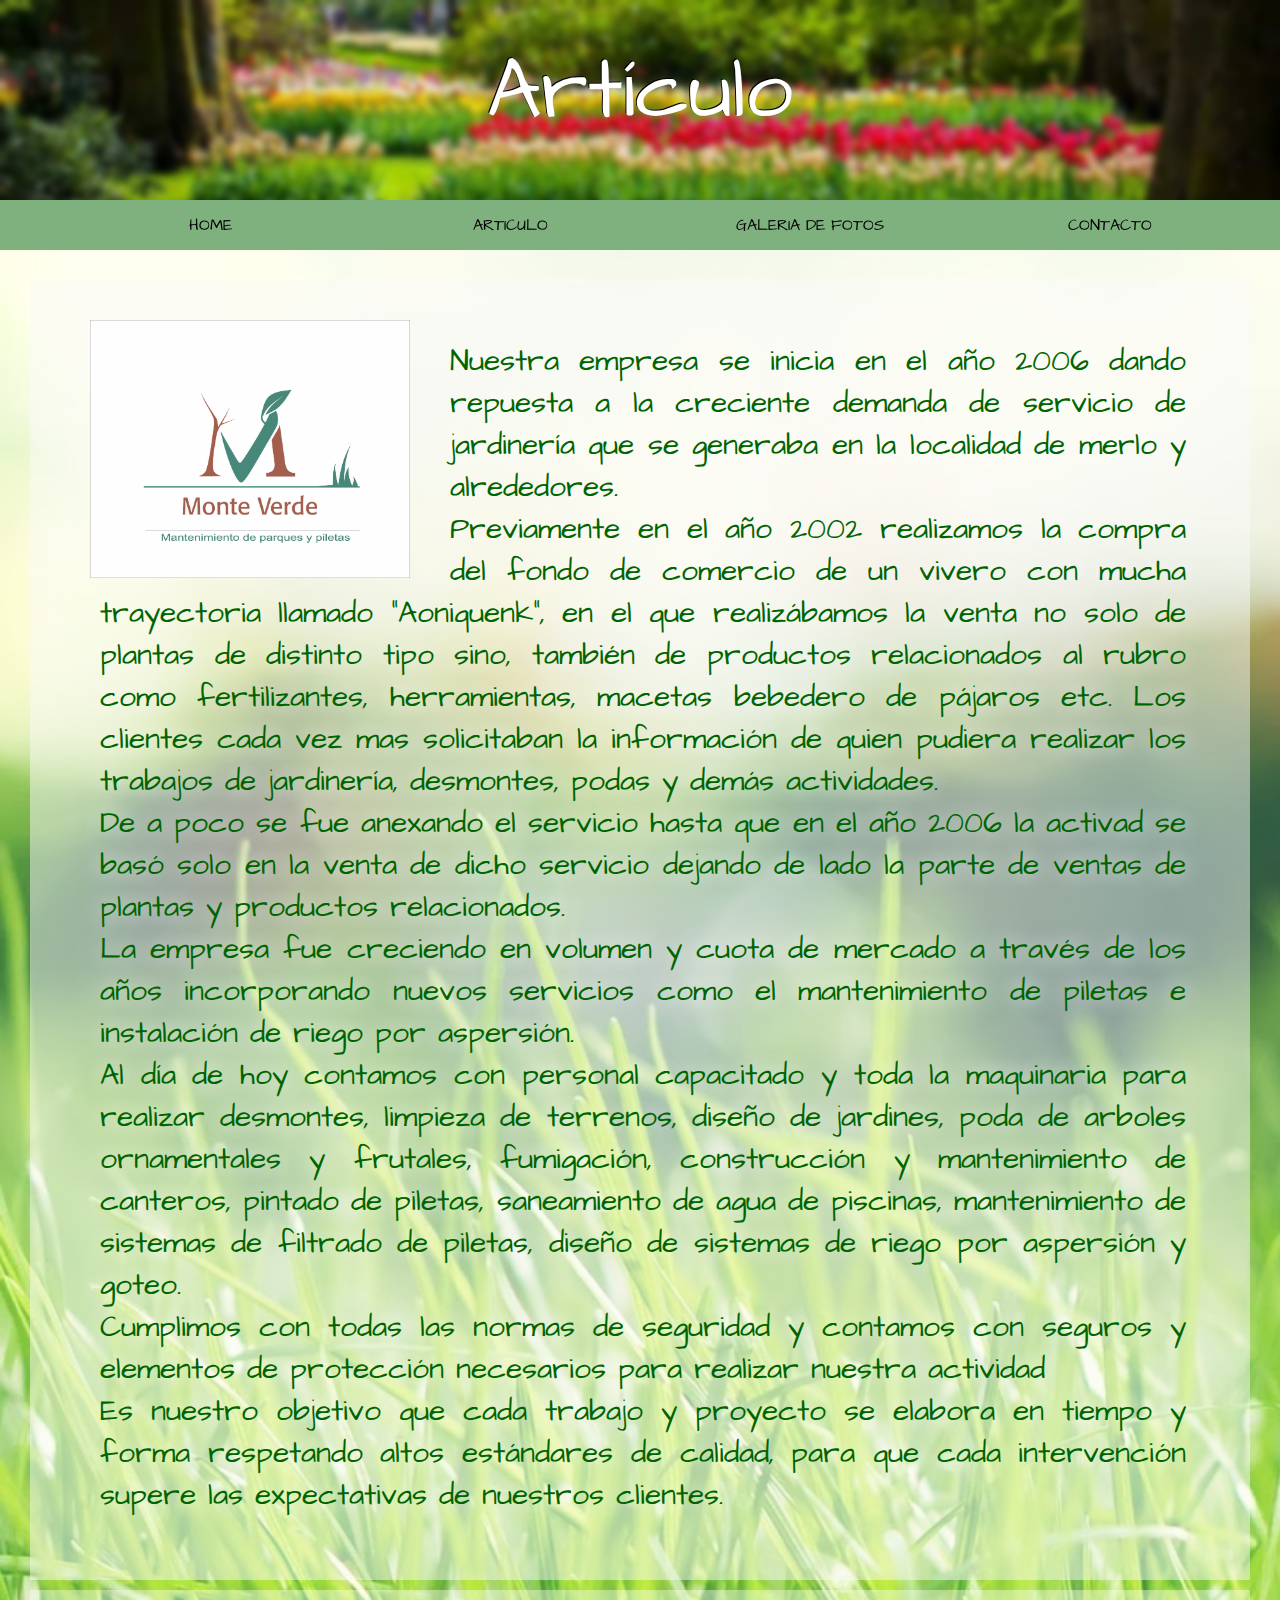
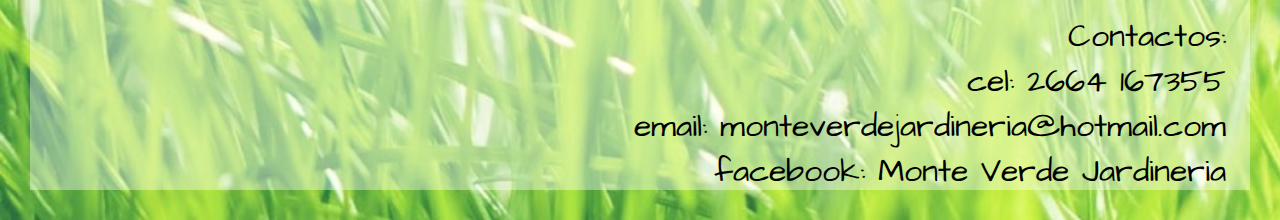
<file: articulo.html>
<html lang="es">
<head>
    <meta charset="UTF-8">
   
    <title>Artículo</title>
    <link rel="stylesheet" href="estilos.css">
</head>
<body>
    <div class="encabezado distinto">
        <div class="bienvenidos">Artículo</div>
    </div>
    <div class="botonera"> 
        <ul>
            <li><a href="index.html">home</a></li>
            <li><a href="#">articulo</a></li>
            <li><a href="index.html#fotos">galeria de fotos</a></li>
            <li><a href="form.html">contacto</a></li>
        
        </ul>
    </div>
    <div style="background-color: rgb(105, 234, 96); background-image: url('recursos/fondo cesped.jpg'); background-size: cover;padding: 30px;">
       
        <div class="articulo">
           
            <div class="imagen2">
                
                <img class="imgArt" src="recursos/logo.jpg"/>
            </div>
            
            <p class="parrafoArt">
                Nuestra empresa se inicia en el año 2006 dando repuesta a la creciente demanda
                de servicio de jardinería que se generaba en la localidad de merlo y alrededores.<br>
                Previamente en el año 2002 realizamos la compra del fondo de comercio de un vivero con
        mucha trayectoria llamado "Aoniquenk", en el que realizábamos la venta no solo de plantas
        de distinto tipo sino, también de productos relacionados al rubro como fertilizantes, herramientas, macetas
        bebedero de pájaros etc. Los clientes cada vez mas solicitaban la información de quien pudiera
        realizar los trabajos de jardinería, desmontes, podas y demás actividades.<br>
        De a poco se fue anexando el servicio hasta que en el año 2006 la activad se basó solo en la venta
        de dicho servicio dejando de lado la parte de ventas de plantas y productos relacionados.<br>
        La empresa fue creciendo en volumen y cuota de mercado a través de los años incorporando nuevos
        servicios como el mantenimiento de piletas e instalación de riego por aspersión. <br>
          Al día de hoy contamos con personal capacitado y toda la maquinaria para realizar 
        desmontes, limpieza de terrenos, diseño de jardines, poda de arboles ornamentales y frutales, fumigación,
        construcción y mantenimiento de canteros, pintado de piletas, saneamiento de agua de piscinas,
        mantenimiento de sistemas de filtrado de piletas, diseño de sistemas de riego por aspersión y goteo.<br>
          Cumplimos con todas las normas de seguridad y contamos con seguros y elementos de protección necesarios
        para realizar nuestra actividad<br>
        Es nuestro objetivo que cada trabajo y proyecto se elabora en tiempo y forma respetando altos estándares
        de calidad, para que cada intervención supere las expectativas de nuestros clientes.
        </p>
    </div>
    <footer>

        <div class="otro"></div>
        <div class="datos"></div>
        <div class="txtContacto" style="margin:0px; margin-top:10px;"> 
            <p>Contactos:  <br> 
              cel: 2664 167355<br>
              email: monteverdejardineria@hotmail.com<br>
             facebook: Monte Verde Jardineria</p>
        </div>
    </footer>
</div>
</body>
</html>
</file>
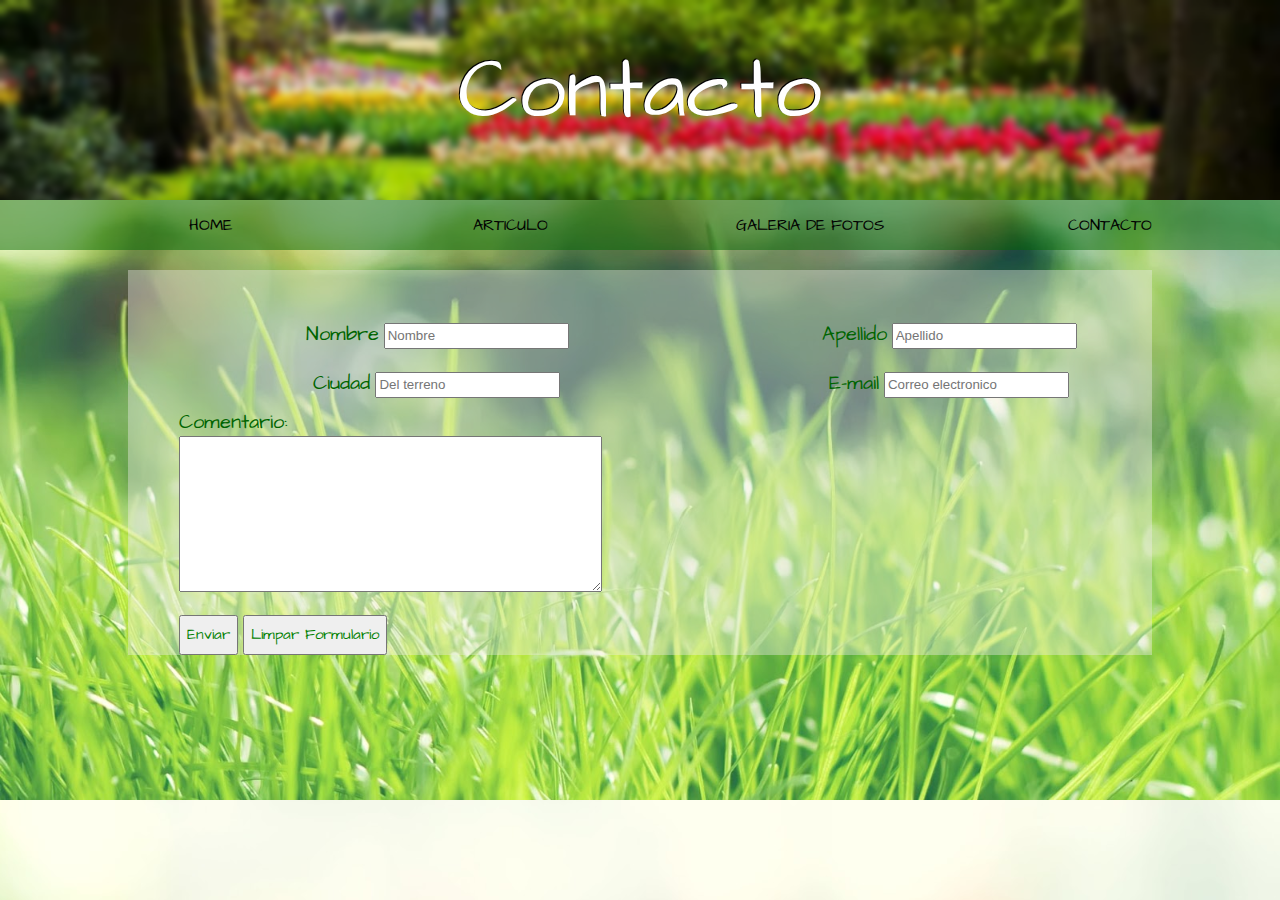
<file: form.html>
<!DOCTYPE html>
<html lang="es">
<head>

    <title>Contacto</title>
    <link rel="stylesheet" href="estilos.css">
</head>


<body style="background-color: rgb(105, 234, 96); background-image: url('recursos/fondo cesped.jpg'); background-size: cover;">
    <div class="encabezado distinto"> 
    
        <div class="bienvenidos">Contacto

        </div>

    </div>
    <div class="botonera"> 
        <ul>
            <li><a href="index.html">home</a></li>
            <li><a href="articulo.html">articulo</a></li>
            <li><a href="index.html#fotos">galeria de fotos</a></li>
            <li><a href="form.html">contacto</a></li>
    
        </ul>
    </div>

    <div id="form1">
        <form id= "form" accion="formulario" method="post" onsubmit= "return validar()">
            <div class="delform">
                <div id="first">
                    <label for="nombre">Nombre</label>
                    <input type="text" id="nombre" name= "nombre" placeholder="Nombre"  />
                    <br>
            
                </div>
                <div id="second">
                    <label for="apellido">Apellido</label>
                    <input type="text" id="apellido" name = "apellido" placeholder="Apellido">
                    <br>

                </div>
            </div>
            <!---email, passwor, file, radio, checkbox, value es para pasar un valor por defecto-->
            <div class="delform">
                <div id="third">
                    <label for="ciudad">Ciudad</label>
                    <input type="text" id="ciudad" name="ciudad" placeholder="Del terreno">
                    <br>
                </div>
                <div id="fourth">

                    <label for="email">E-mail</label>
                    <input type="email" id="email" name="email" placeholder="Correo electronico"/>
                    <br>
                </div>
            </div>
            <div id= "fifth"class="comentario">
                <label for="comentario">Comentario:</label>
                <textarea name="comentario" id="comentario" cols="50" rows="10"></textarea>
                <br>
            </div>
            <div  id="botones_form">

                <button type="submit"> Enviar</button>
                <button type="reset"> Limpar Formulario</button>
            </div> 
        </form>
    </div>
    <ul id="errores" class="lista_errores">
    </ul>

    <script type="text/javascript">
    function validar(){
            let flag=true;
        
            let errores = document.getElementById("errores");
            errores.innerHTML= "";
            let nombre= document.getElementById("nombre");
            let apellido= document.getElementById("apellido");
            let ciudad= document.getElementById("ciudad");
            let email= document.getElementById("email");
            let comentario= document.getElementById("comentario");
            let patron = /^\w+@\w+(\.\w{2,4})+$/;
            let spans= document.querySelectorAll("span");
            for(let i=0; i<spans.length;i++){
                spans[i].innerHTML="";
            }
            ;
            let nodo= document.querySelectorAll("input");
            for (let i = 0; i < nodo.length; i++) {
        nodo[i].classList.remove("error");
            }  
            comentario.classList.remove("error")
            
            if(nombre.value == ""){
            let error = document.createElement("li");
            errores.appendChild(error);
            error.innerHTML="Debe ingresar un nombre";
            let spana= document.createElement("span");
                document.getElementById("first").appendChild(spana);
                spana.innerHTML="*Debe ingresar un nombre";
            let list= nombre.classList;
            list.add("error");
            flag=false;
            }
            if (apellido.value == ""){
                let second = document.getElementById("second")
                let error = document.createElement("li");
                errores.appendChild(error);
                error.innerHTML="Debe ingresar un apellido";
                let spana= document.createElement("span");
                second.appendChild(spana);
                spana.innerHTML="*Debe ingresar un apellido";
                flag=false;
                apellido.classList.add("error");
            }
            if (ciudad.value==""){
                let error= document.createElement("li");
                errores.appendChild(error);
                error.innerHTML= "Debe ingresar una ciudad";
                flag=false;
                ciudad.classList.add("error");
                let spana= document.createElement("span");
                document.getElementById("third").appendChild(spana);
                spana.innerHTML="*Debe ingresar una ciudad";
            }
            if (!patron.test(email.value)){
                let error= document.createElement("li");
                errores.appendChild(error);
                error.innerHTML="Debe ingresar un e-mailvalido";
                flag=false;
                email.classList.add("error");
                let spana= document.createElement("span");
                document.getElementById("fourth").appendChild(spana);
                spana.innerHTML="*Debe ingresar un e-mail valido";
            }
            if (comentario.value== ""){
                let error= document.createElement("li");
                errores.appendChild(error);
                error.innerHTML="Debe ingresar un comentario";
                flag=false;
                comentario.classList.add("error");
                let spana= document.createElement("span");
                document.getElementById("fifth").appendChild(spana);
                spana.innerHTML="*Debe ingresar un comentario";
            }
            if (flag){
            let borrar= document.getElementById("form1");
            borrar.innerHTML="";
            
            let mensaje = document.createElement("li");
            let mensaNombre= document.createElement("li");
            let mensaApellido= document.createElement("li");
            let mensaCiudad= document.createElement("li");
            let mensaEmail= document.createElement("li");
            let mensaComentario= document.createElement("li");
            errores.appendChild(mensaje);
            mensaje.innerHTML="SU MENSAJE HA SIDO ENVIADO CON LOS SIGUIENTES DATOS: ";
            errores.appendChild(mensaNombre);
            mensaNombre.innerHTML="Nombre: " + nombre.value;
            errores.appendChild(mensaApellido);
            mensaApellido.innerHTML="Apellido: "+ apellido.value;
            errores.appendChild(mensaCiudad);
            mensaCiudad.innerHTML="Ciudad: "+ ciudad.value;
            errores.appendChild(mensaEmail);
            mensaEmail.innerHTML="E-mail. "+ email.value;
            errores.appendChild(mensaComentario);
            mensaComentario.innerHTML="Comentario: "+ comentario.value;
        
            errores.classList.add("lista_mensaje");

        
            }
        return false;
        }
    </script>
</body>
</html>
</file>
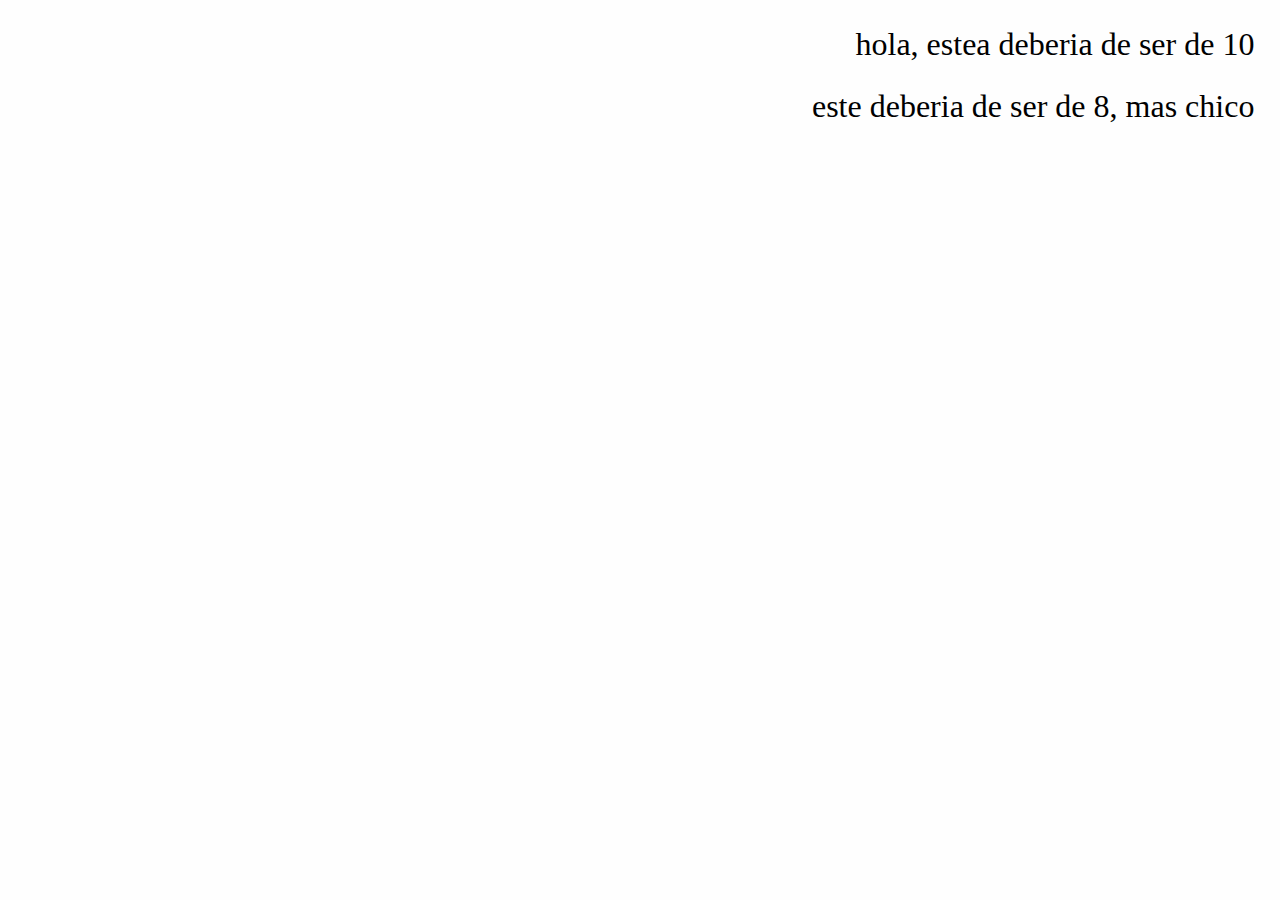
<file: pagina2.html>
<!DOCTYPE html>
<html lang="es">
<head>
 
    <title>Document</title>
    <link rel="stylesheet" href="estilos.css">
</head>
<body>
    <p class="hola"> hola, estea deberia de ser de 10</p>
    <p> este deberia de ser de 8, mas chico</p>
</body>
</html>
</file>
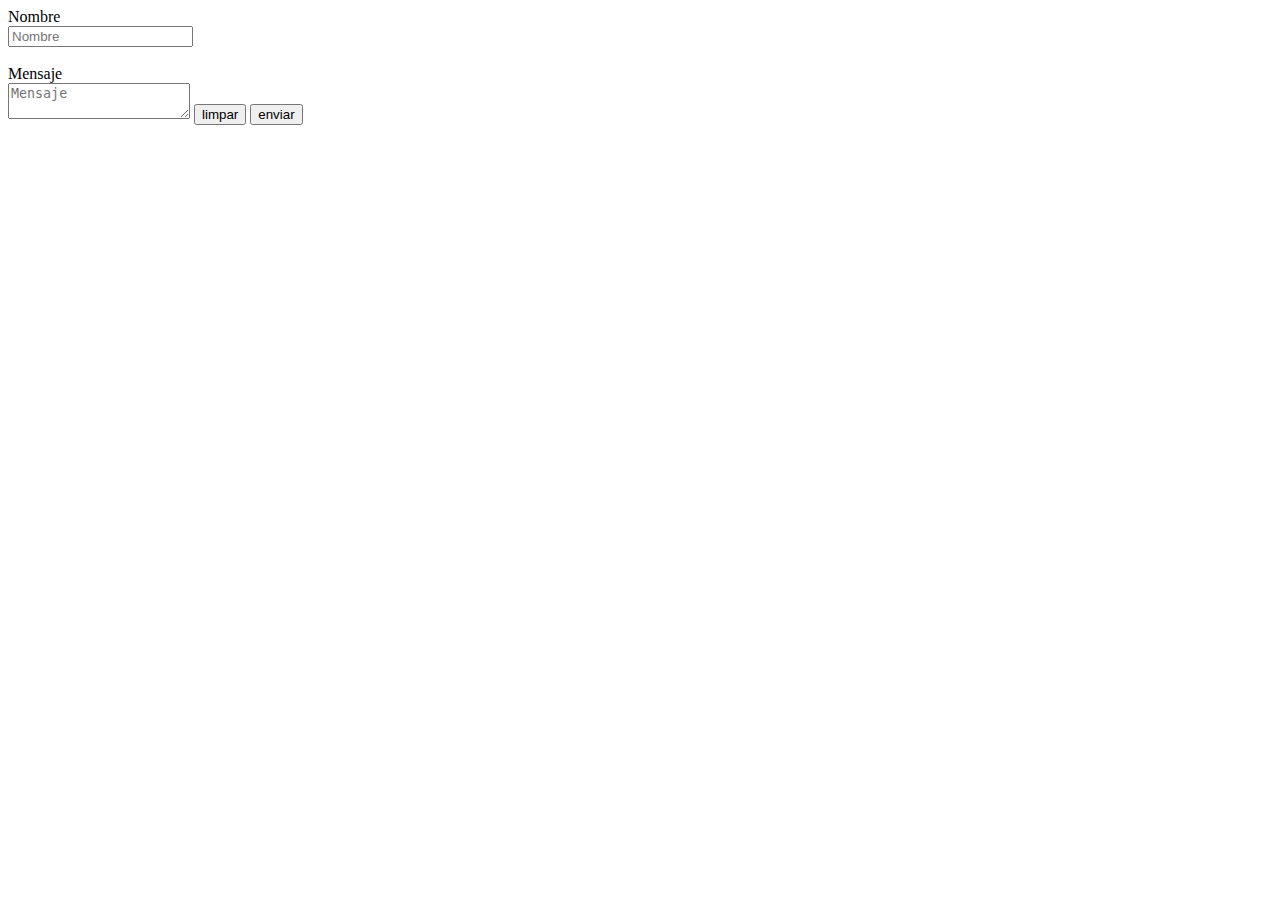
<file: simulacro/form.html>
<!DOCTYPE html>
<html lang="es">
<head>
    <link rel="stylesheet" href="estilo.css">
    <title>Document</title>
</head>
<body>
    <div class="contenedor">
      
        <form  method="post" onsubmit="return validar()">
            
            <label for="nombre">Nombre</label>
            <input type="text" id="nombre" name= "nombre" placeholder="Nombre"><br><br>
            
            <label for="mensaje"> Mensaje</label> 

            <textarea id="mensaje" name="mensaje" placeholder="Mensaje"></textarea>
            <button type="reset" onclick="limpiar">limpar</button>
            <button type="submit" onclick="mensaje"> enviar</button>
    <!---ul y la dt--->
        </form>
        <ul id="lista">

        </ul>
        <ol id="correctos">

        </ol>
    </div>
    <ul id="lista">

    </ul>
    <!---.trim te saca los espacios en blancos-->
    <script type="text/javascript">
       
       
        function validar(){
            let nombre= document.getElementById("nombre");
            let texto = document.getElementById("mensaje");
            let errores= document.getElementById("lista");
            
            if(nombre.value ==""){
            //alert("Uno de los campos esta vacio");}
            let errori = document.createElement("li");
            errores.appendChild(errori);
            errori.innerHTML="Campo nombre vacio";
            }
            if(texto.value== "" || texto.length>200){

            //alert("Error en campo de texto");
            let error = document.createElement("li");
            errores.appendChild(error);
            error.innerHTML="Error campo de texto"
            }
            return false;
        }

        function limpiar(){
            document.getElementById("nombre")="";
            document.getElementById("mensaje")="";
        }
        function mensaje(){
            let mensajes =document.createElement("li");
            let nombre= document.getElementById("nombre").value;
            let texto = document.getElementById("mensaje").value;
            mensajes.innerHTML= "Nombre : " + nombre + " dice: "+ texto;
            document.getElementById("lista").appendChild(mensajes);
            
            
        }
       </script>
</body>
</html>
</file>
<file: estilos.css>
@import url('https://fonts.googleapis.com/css2?family=Architects+Daughter&display=swap');

*{
    text-decoration: none;
    margin:0;

}
span{
    color: red;
    font-size: 14px;
    align-self: flex-end;
    text-shadow: 0 0 6px white;
}
div.encabezado{
    font-family: 'Architects Daughter', "cursive";
    color: #000;
    height: 500px;
    text-shadow:
   -1px -1px 0 #fff;
    display: flex;
    align-items: flex-end;
    justify-content: center;
    flex-wrap: wrap;
 
    width: auto;
  
    background-color: powderblue;
    background-image: url("recursos/fonde recorte1.png");
    background-size: cover;
}
div.encabezado.distinto{
    height: 200px;
  
}
body{
    background-color: #fefefe;
}
div.bienvenidos{
  margin: 0  50px 50px;
    align-self: flex-end;
    font-size: 85px;
    color: #fff;
 
    text-shadow:
   -1px -1px 0 #000;
}


p{
    text-align:right;
   align-items: flex-end;
    margin: 2%;
    font-size: 32px;
}
div.botonera{
    text-align: center;
    padding: 0px 20px;
    display: flex;
    position: -webkit-sticky; /* Safari */
    position: sticky;
    top: 0;
    width: auto;
    height: 50px;
    background-color: rgba(0, 100, 0, 0.5);
    

    flex-wrap: wrap;
    
}
div > ul{

    width: 100%;
    height: 100%;
    display: flex;
    /*justify-content:space-around;*/
 
    

}
div > ul > li{
   
    width: 100%;
    height: 100%;
    display: flex;
    justify-content: center;
    border-color: black;
    text-transform: uppercase;
    
}
div > ul > li > a{
    font-family: 'Architects Daughter', "cursive";
    width: 100%;
    height: 100%;
    display: flex;
    color: black;
    opacity: 1,5;
    z-index: 12;
   justify-content: center;
    align-items: center;
    text-align: right; 
    transition: all 300ms ease;
    padding: 0px 14px;
}
div > ul > li> a:hover{
    font-family: 'Architects Daughter', "cursive";
    transform: scale(1.8);
    color:white;
    background-color: darkgreen;
    text-align: center;

    align-items: reverse;
}
input{
    height: 20px;

}
div.cuerpo{

    width: auto;
    justify-content: space-around;
    align-items: center;
    height: auto;
 margin: 20px 20px;
 display: flex;
 
}
img.hola{
    width: 50%;

}
div.derecha{
 
    display: flex;
    width: 300Px;
    height: 300px;
    background-color: blue;
    background-image: url("recursos/logo.jpg");
    background-size: cover;
    background-position: center;
}
.imagen2{
    width: 400px;
    height:250px;
    margin-top: 20px;
    
    float: left;
 
}
.imgArt{
    align-self: center;
  
    width:80%;
    padding-right: 10%;
    padding-left: 10%;
}
div.articulo{
    
    padding: 20px;
    background-color: rgba(250,250,250, 0.5);
}
.parrafoArt{
    
    font-family: 'Architects Daughter', "cursive";
    text-shadow: 0 0 20px white;
    color: darkgreen;
    padding: 20px;
    font-size: 30px;
    text-align: justify;
    margin-left: 30px;
    margin-top: 20px;
    padding: 20px;
}
div.imagen_cuerpo{
    width: 30%;
    height: 100px;
    border:solid black;
}
div.mision{
    padding:10px;
    font-family: 'Architects Daughter', "cursive";
   border-radius: 20px;
   background-color: rgba(212, 243, 212, 0.767);
    border: solid green;
    padding: 1%;
   
    width: 40%;
    height: auto;
    text-align: center;
    /*-webkit-text-stroke: 1px rgb(0,0,0);*/
    text-shadow: 0 0 5px white;
    color:green;
}
.paracarru{
    margin-top: 40px;
    padding: 40px;
    width: auto;
    display: flex;
    flex-direction: column;
    justify-content: space-between;
    
}
.carrusel{
 
    align-self: center;
    margin: 20px;
    width: 50%;
    height: 500px;
    background-color: white;
    border: solid rgb(2, 78, 2);
    /*background-image: url("recursos/imagen1.jpg");*/
    border-radius: 40px;
    box-shadow: 0 0 10px grey;
}
 footer {

    display:flex;
    align-items: space-between;

}
div.txtContacto{
    margin: 0.5%;
    font-family: 'Architects Daughter', "cursive";
    align-self: flex-end;
    text-align: right;
    /*flex-direction: column;*/
    height: 200px;
    width: 100%;
    background-color: rgba(255, 255, 255 , 0.4);

}
.lista_errores{
   
    margin-top: 20px;
    color: red;
    font-size: 20px;
    list-style: disc;
    text-shadow:0 0 10px white;
    font-family: 'Franklin Gothic Medium', 'Arial Narrow', Arial, sans-serif;


}
.lista_mensaje{
    text-align: center;
    margin-top: 30px;
    color:#000;
    font-size: 24px;
    list-style: none;
    font-family: 'Architects Daughter', "cursive";
    background-color: rgba(255, 255, 255 , 0.4);
}
#botones_form button{
    height: 40px;
  font-size: 15px;
font-family:'Architects Daughter', "cursive" ;
color:green;

}
label{
    font-family:'Architects Daughter', "cursive" ;
}
div.botones{
    align-self: center;
}
div.botones button{
    height: 40px;
    width: 200px;
    color: blak;
    background-color: rgb(175, 231, 175);
    font-family: 'Architects Daughter', "cursive";
    font-size: 20px;
    border-radius: 10px;
box-shadow: 0 0 5px grey;
}
div.botones button:hover {
    transform: scale(1.1);
    color:white;
    background-color: darkgreen;
    border: none;

}
div.botones button:active{
    color:black;
}
/*.otro{
    width: 50%;
    height: 300px;
border: solid black;

}*/
.final{
   
    width: auto;
    height: auto;
    background-image: url("recursos/fondo cesped.jpg");
    background-repeat: no-repeat;
    background-size: cover;
}
#form1{
    padding-top: 20px;
}
form{
    padding-top: 40px;
    position: relative;
    left: 10%;
    display: flex;
    margin: center;
    flex-direction: column;
    align-items:baseline;
    background-color: rgba(239, 237, 234, 0.4);
    
    width: 80%;
    
    color:rgb(0, 100, 0);
   
    font-size: 20px;
}
div.comentario{
    display: flex;
    flex-direction: column;
    justify-content: center ;
    margin-left: 5%;
}
div.delform{
    width: 100%;
    display: flex;
    flex-direction: row;
    justify-content: space-around;
    margin:1%;
}
.iconMenu{
    font-size: 26px;
    color: white;
    cursor: pointer;
    width: 26px;
    height: 100%;
    display: none;
    align-items: center;

}
#labelcheck{
    width: 26px;
    height: 100%;
    display: none;
}
#checkMenu{
    display: none;
}
.error{
    border-color:red;
    /*background-color: red;
*/

}/*
@media screen and (max-device-width:800px) {
    *{font-size: 24px;}
    #labelcheck{
        align-self: center center;
        width: 100%;
        display:flex;
    }
    .iconMenu{
        font-size: 30px;
        background-color: rgba(0, 100, 0, 0.5);
        width: 100%;
        color:white;
        display: flex;
    }
    div.encabezado{
        height: 50vh;
     display: flex;
        align-items:center;
      
    }
    div.bienvenidos{
        margin: 0  50px 50px;
          align-self: center;
          font-size: 130px;
 
    
    }
   
    img.hola{
        display: none;
            }
    div.botonera{
  
    margin: none;
    width: 100%;
    background-color: transparent;
  }
    div.botonera > ul{
    flex-direction: column;
    margin: none;
    background: none;
    }

    div.botonera > ul > li{
        margin: none;
    }
div.cuerpo{
    justify-content: center;
    margin-top: 100px;
    
}
div.mision{
    width: 100%;
}
footer {

    height: auto;
}
div.txtContacto p{
    font-size: 24px;}
    div > ul > li> a{
        background-color: rgba(0, 100, 0, 0.5);
    }
}
*/
@media screen and ((max-width: 720px) or (max-device-width:800px))

{
    div.encabezado{
        height: 300px;
    }
    img.hola{
        display: none;
    }
    div.mision{
                margin-top: 40px;
    }
    .final{
        width: 100%;
    }
    div.botonera{
        padding:0px;
        background-color: transparent;
    }
    
    div.paracarru{
        padding:0;
        width:100%;
    }
    .carrusel{
        width: 80%;
    }
  
    div.botonera > ul{
       flex-direction: column;
    margin: none;
    background: none;
    padding: 0px;
    }
div.cuerpo{
    justify-content: center;
    
}
div.mision{
    width: 100%;
}
#form1{
    padding-top:0px;
    margin-top:60px;
}
footer {
    height: auto;
}
div.txtContacto p{
    font-size: 18px;}
    div > ul > li> a{
        background-color: rgba(0, 100, 0, 0.5);
    }
}
</file>
<file: simulacro/estilo.css>
label {
    display: block;
}
</file>
